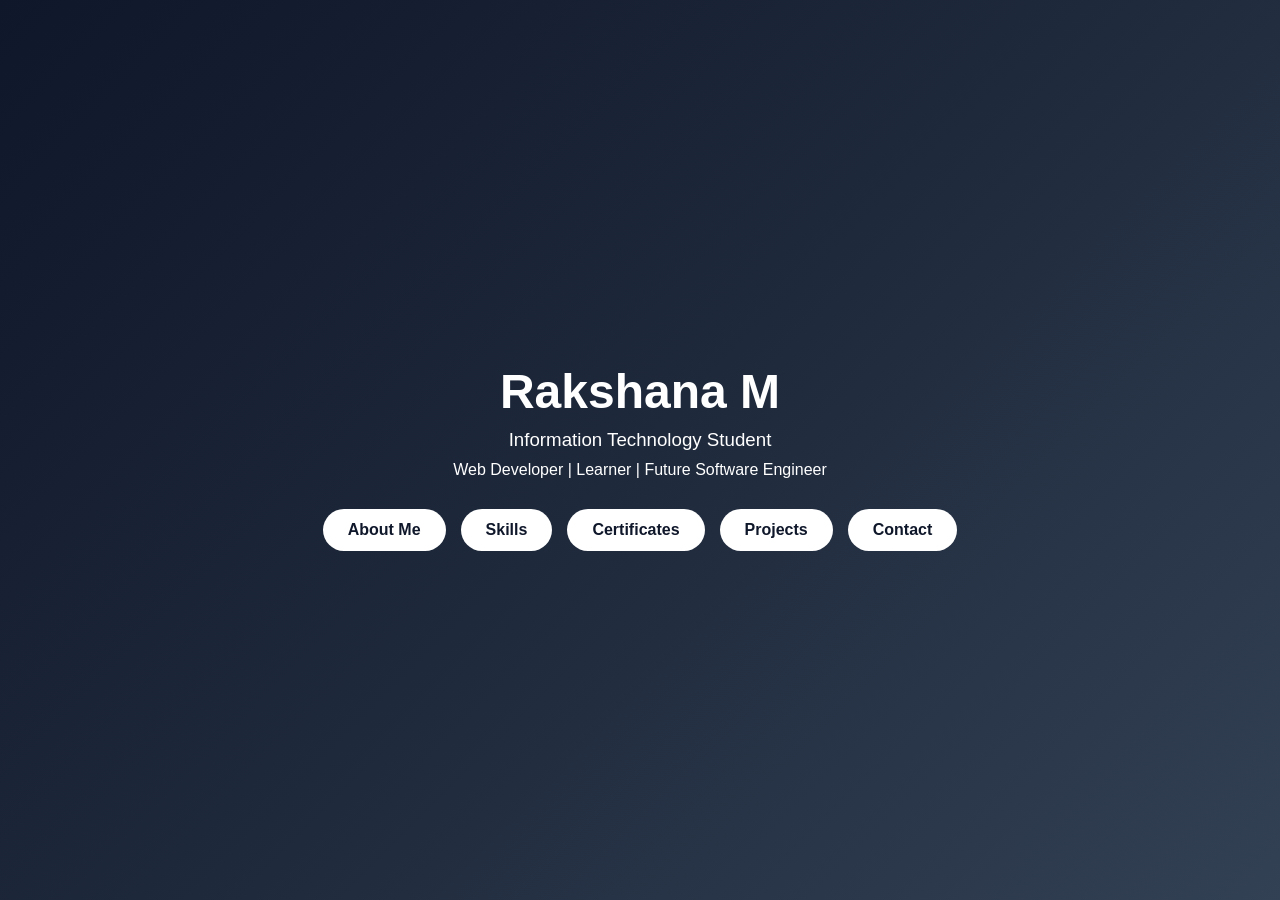
<file: index.html>
<!DOCTYPE html>
<html lang="en">
<head>
    <meta charset="UTF-8">
    <meta name="viewport" content="width=device-width, initial-scale=1.0">
    <title>Rakshana Portfolio</title>
    <link rel="stylesheet" href="style.css">
</head>

<body>

<div class="hero">

    <h1>Rakshana M</h1>

    <h3>Information Technology Student</h3>

    <p>Web Developer | Learner | Future Software Engineer</p>

    <div class="menu">

        <a href="about.html">About Me</a>

        <a href="skills.html">Skills</a>

        <a href="certificates.html">Certificates</a>

        <a href="projects.html">Projects</a>

        <a href="contact.html">Contact</a>

    </div>

</div>

</body>
</html>
</file>
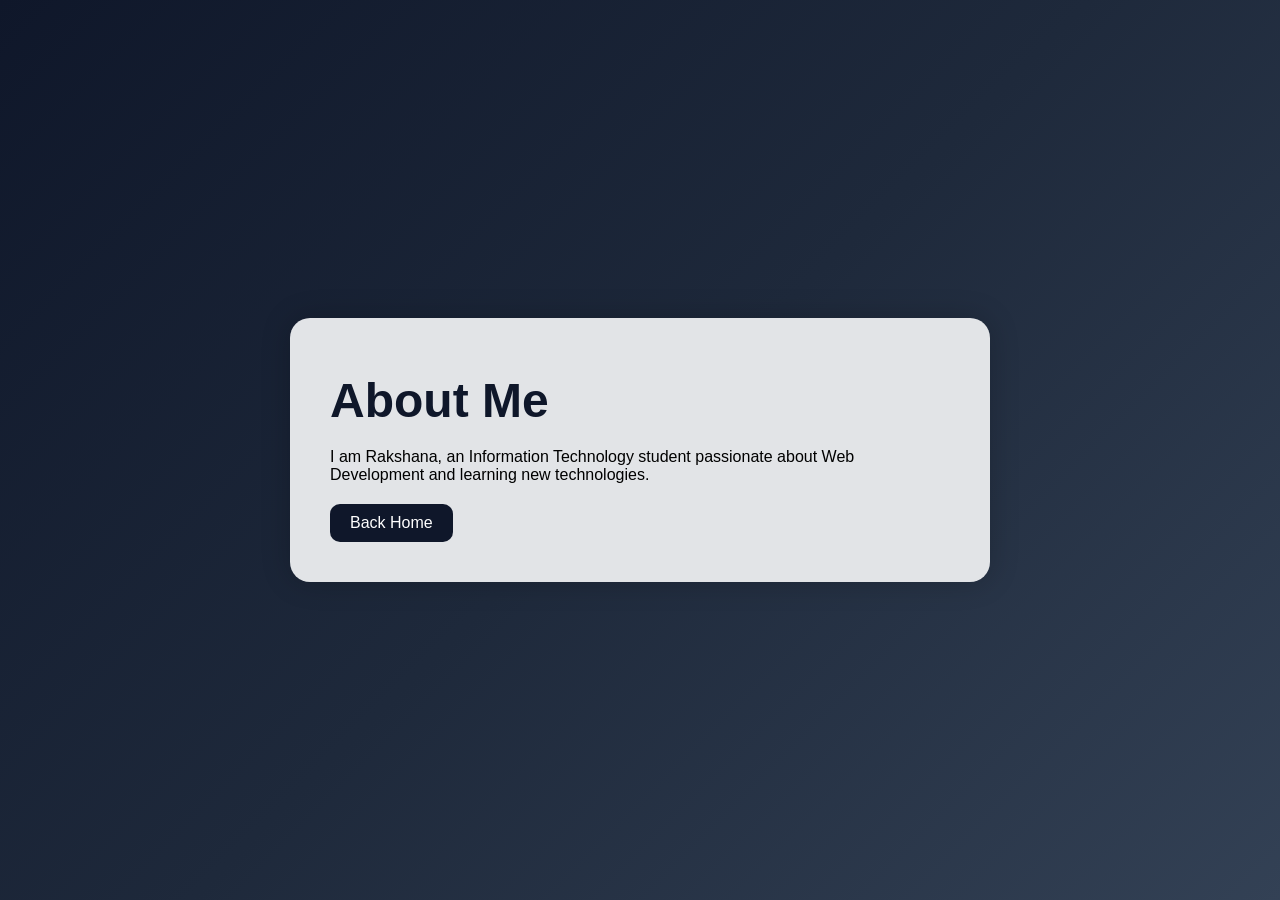
<file: about.html>
<!DOCTYPE html>
<html>
<head>
<title>About Me</title>
<link rel="stylesheet" href="style.css">
</head>

<body>

<div class="card">

<h1>About Me</h1>

<p>
I am Rakshana, an Information Technology student passionate about Web Development and learning new technologies.
</p>

<a href="index.html">Back Home</a>

</div>

</body>
</html>
</file>
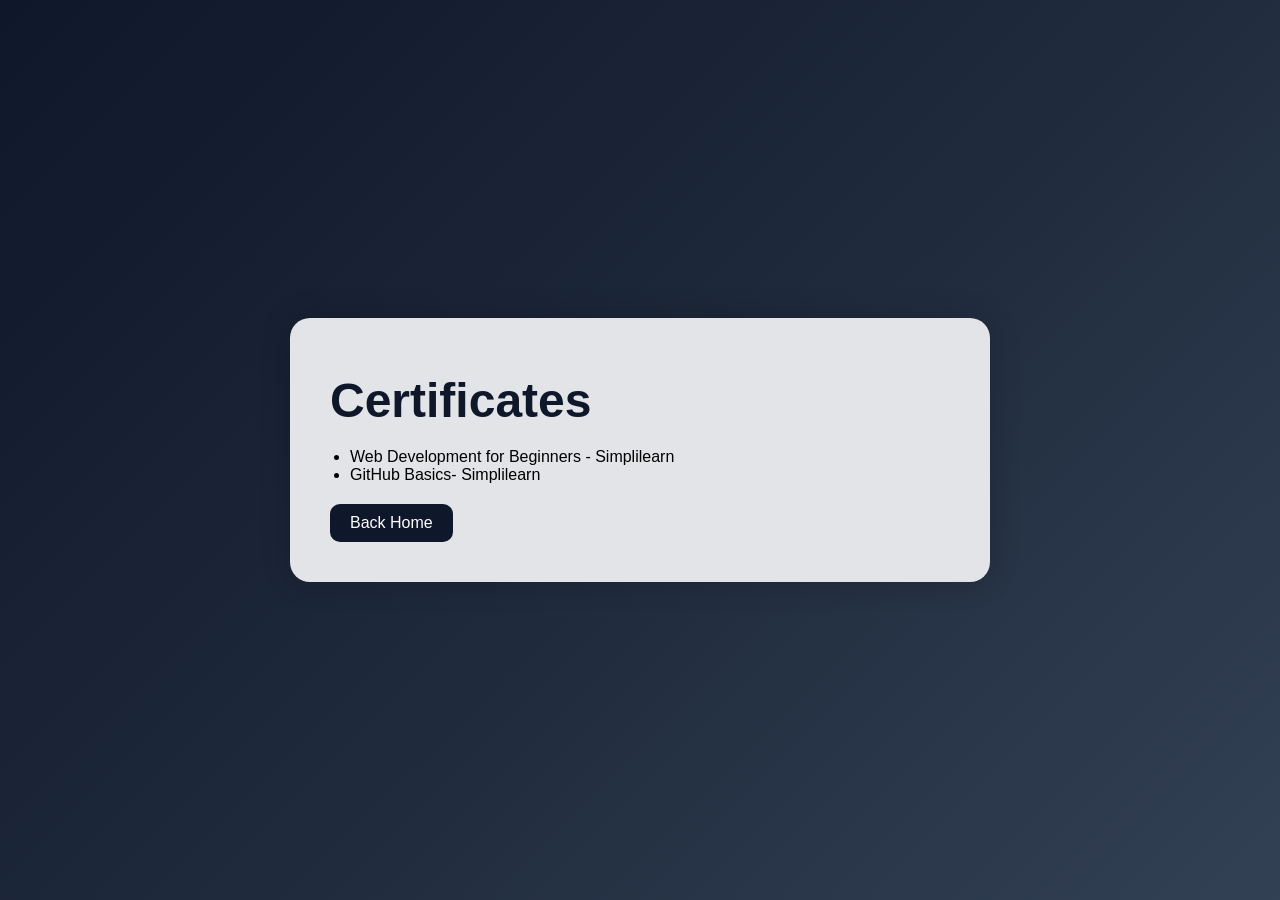
<file: certificates.html>
<!DOCTYPE html>
<html>
<head>
<title>Certificates</title>
<link rel="stylesheet" href="style.css">
</head>

<body>

<div class="card">

<h1>Certificates</h1>

<ul>
<li>Web Development for Beginners - Simplilearn</li>
<li>GitHub Basics- Simplilearn</li>
</ul>

<a href="index.html">Back Home</a>

</div>

</body>
</html>
</file>
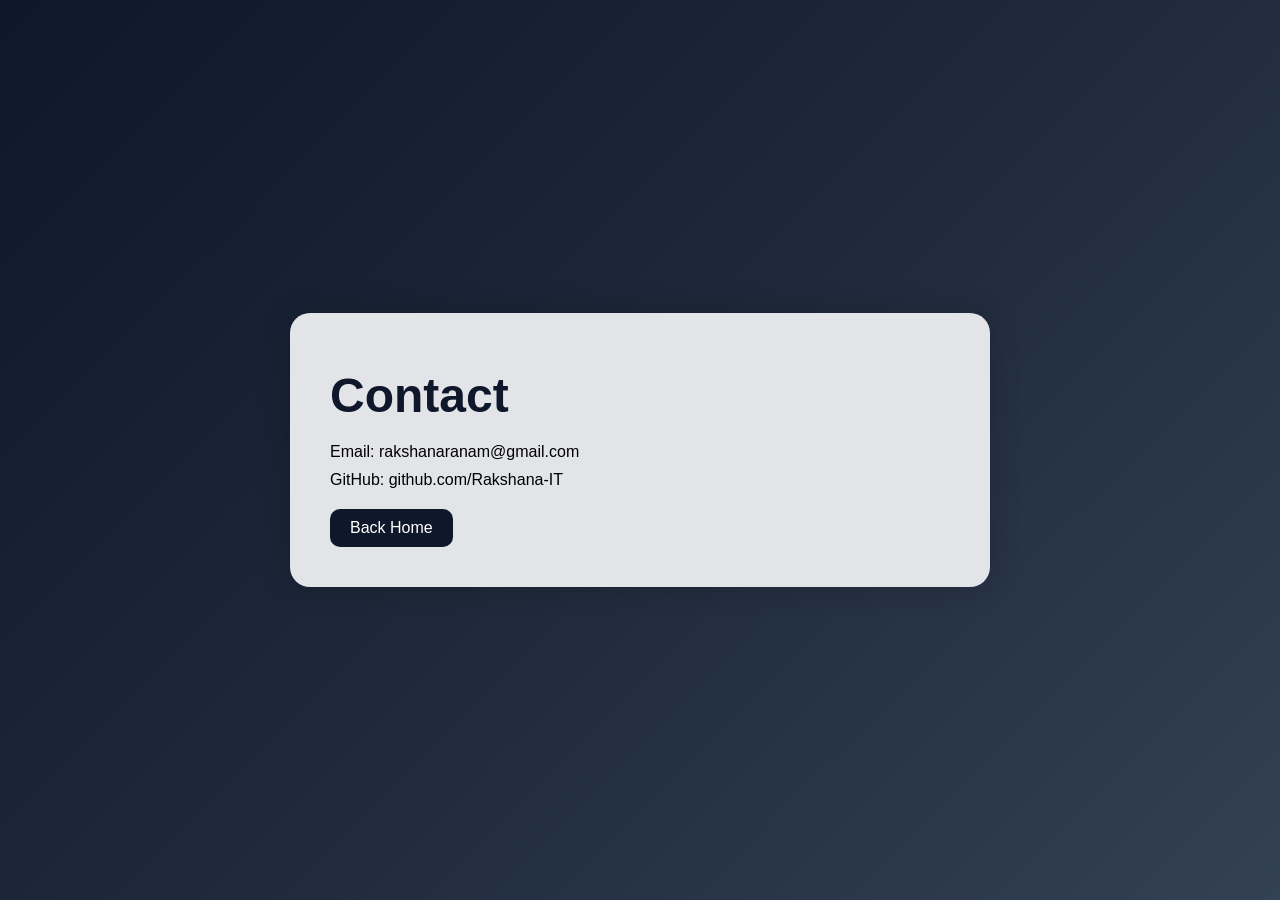
<file: contact.html>
<!DOCTYPE html>
<html>
<head>
<title>Contact</title>
<link rel="stylesheet" href="style.css">
</head>

<body>

<div class="card">

<h1>Contact</h1>

<p>Email: rakshanaranam@gmail.com</p>

<p>GitHub: github.com/Rakshana-IT</p>

<a href="index.html">Back Home</a>

</div>

</body>
</html>
</file>
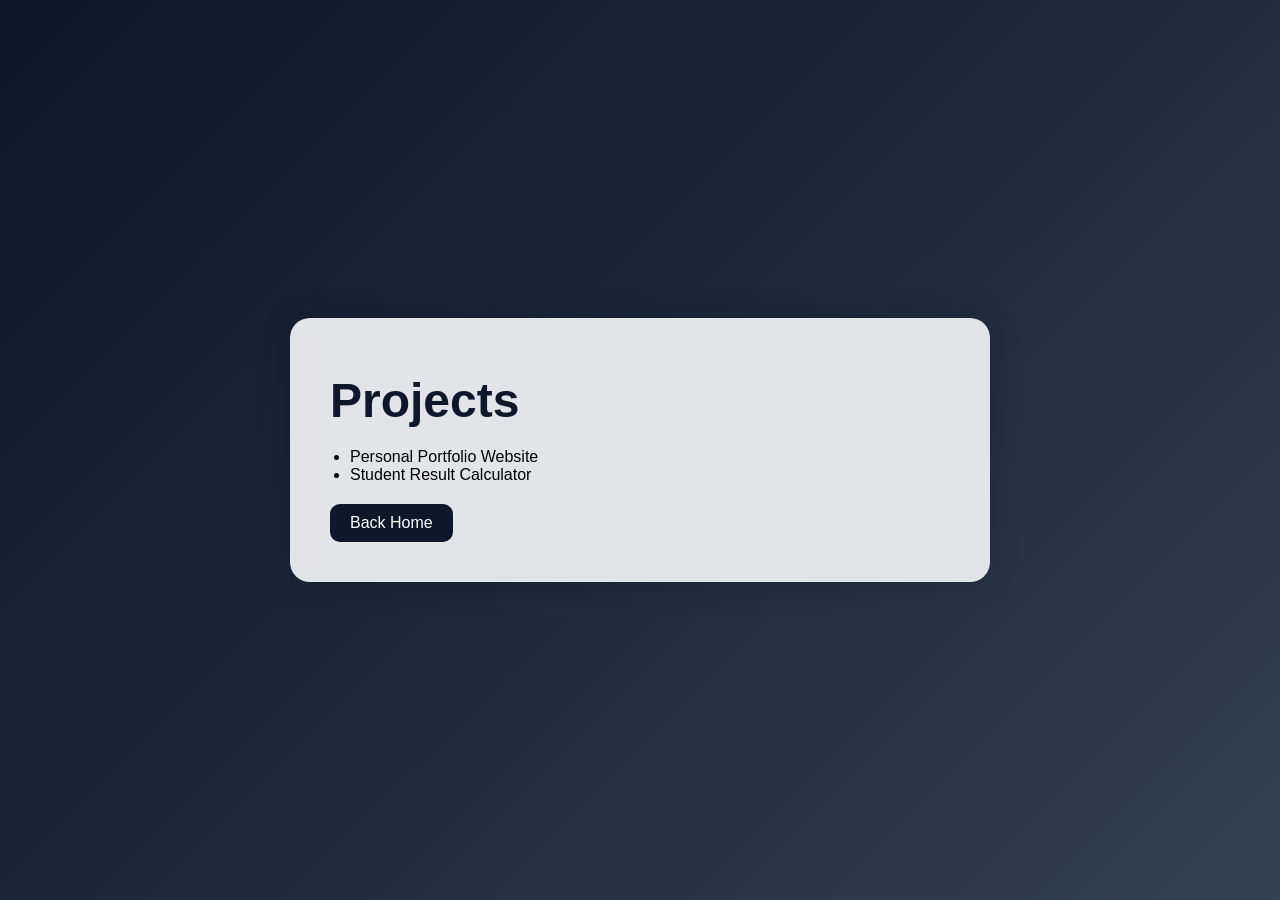
<file: projects.html>
<!DOCTYPE html>
<html>
<head>
<title>Projects</title>
<link rel="stylesheet" href="style.css">
</head>

<body>

<div class="card">

<h1>Projects</h1>

<ul>
<li>Personal Portfolio Website</li>
<li>Student Result Calculator</li>
</ul>

<a href="index.html">Back Home</a>

</div>

</body>
</html>
</file>
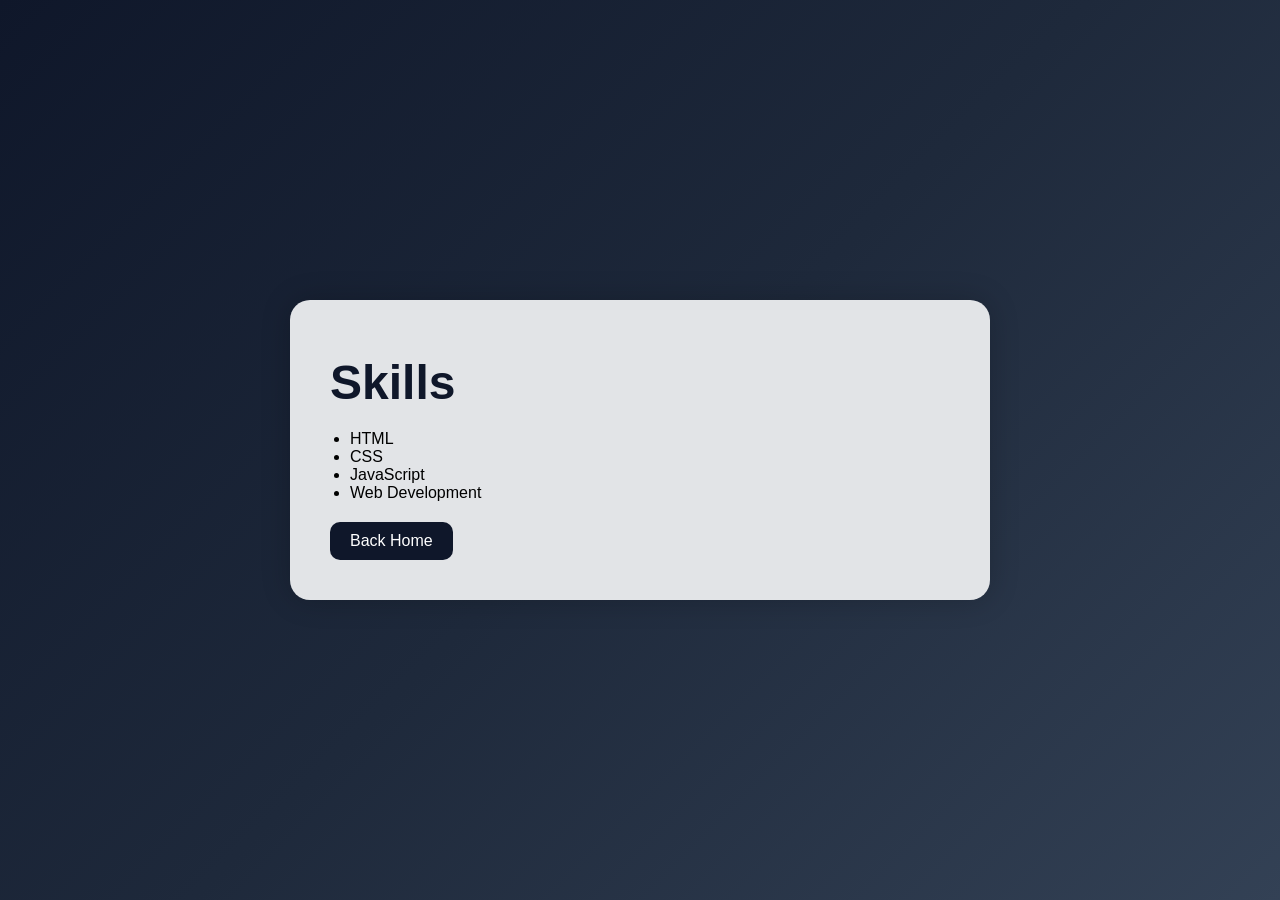
<file: skills.html>
<!DOCTYPE html>
<html>
<head>
<title>Skills</title>
<link rel="stylesheet" href="style.css">
</head>

<body>

<div class="card">

<h1>Skills</h1>

<ul>
<li>HTML</li>
<li>CSS</li>
<li>JavaScript</li>
<li>Web Development</li>
</ul>

<a href="index.html">Back Home</a>

</div>

</body>
</html>
</file>
<file: style.css>
*{
margin:0;
padding:0;
box-sizing:border-box;
font-family:'Segoe UI',sans-serif;
}

body{
height:100vh;
background:linear-gradient(
135deg,
#0f172a,
#1e293b,
#334155
);
display:flex;
justify-content:center;
align-items:center;
}

.hero{
text-align:center;
color:white;
}

.profile{
width:180px;
height:180px;
border-radius:50%;
border:5px solid white;
object-fit:cover;
box-shadow:0 0 25px rgba(255,255,255,.4);
}

h1{
font-size:3rem;
margin-top:15px;
}

h3{
margin-top:10px;
font-weight:400;
}

p{
margin-top:10px;
}

.menu{
margin-top:30px;
display:flex;
gap:15px;
justify-content:center;
flex-wrap:wrap;
}

.menu a{
text-decoration:none;
padding:12px 25px;
background:white;
color:#0f172a;
border-radius:30px;
font-weight:bold;
transition:.3s;
}

.menu a:hover{
transform:translateY(-5px);
background:#38bdf8;
color:white;
}

.card{
background:rgb(226, 228, 231);
width:700px;
padding:40px;
border-radius:20px;
box-shadow:0 0 30px rgba(0,0,0,.2);
}

.card h1{
color:#0f172a;
margin-bottom:20px;
}

.card ul{
padding-left:20px;
}

.card a{
display:inline-block;
margin-top:20px;
padding:10px 20px;
background:#0f172a;
color:white;
text-decoration:none;
border-radius:10px;
}
</file>
